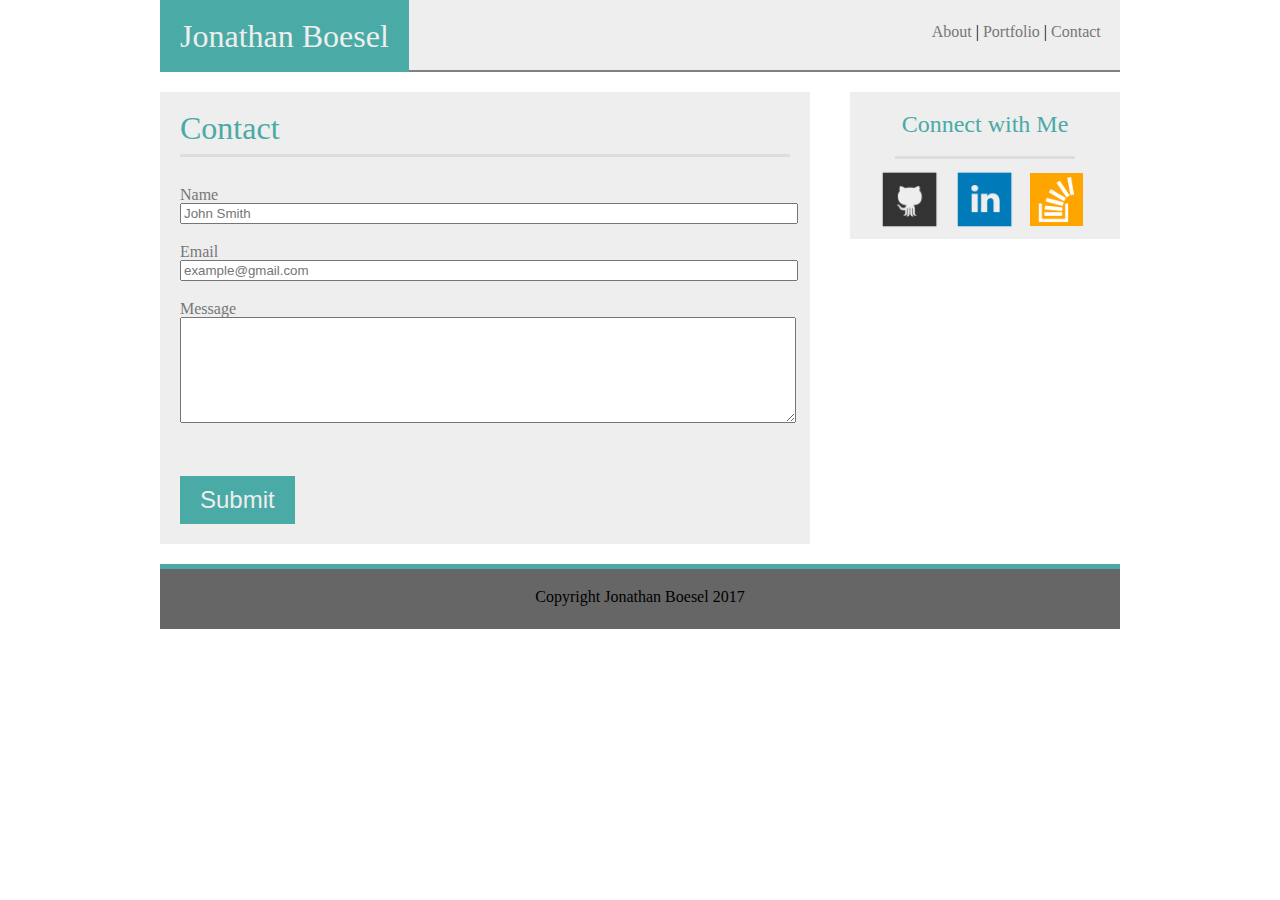
<file: contact.html>
<!DOCTYPE html>
<html lang="en-us">

<head>
    <meta charset="UTF-8">
    <title>HW Week One</title>
    <link rel="stylesheet" type="text/css" href="assets/css/reset.css">
    <link rel="stylesheet" type="text/css" href="assets/css/style.css">
</head>

<body>
    <div class="full">
        <!--Main Content Bound-->
        <div class="bound">
            <!-- Navigation Bar -->
            <nav>
                <!-- My Name -->
                <header>
                    <h1>Jonathan Boesel</h1>
                </header>
                <!-- Main Menu -->
                <div class="menu">
                    <a href="index.html">About</a> | <a href="portfolio.html">Portfolio</a> | <a href="contact.html">Contact</a>
                </div>
            </nav>
        </div>

        <!--Main Content Bound-->
        <div class="bound">
            <!-- Main Body -->
            <div>
                <!--Social Media Links-->
                <aside>
                    <div class="connect">
                        <h3>
                            Connect with Me
                        </h3>
                    </div>
                    <div class="social">
                        <a href="https://github.com/Jonathan-Boesel" target="_blank">
                            <img src="assets/images/if_github_square_107105.png" alt="github logo" style="width:60px;height:60px;border:0;">
                        </a>
                        <a href="https://www.linkedin.com/in/jonathan-boesel-751a56144/" target="_blank">
                            <img src="assets/images/if_linkedin_square_color_107091.png" alt="linkedin logo" style="width:60px;height:60px;border:0;">
                        </a>
                        <a href="https://stackoverflow.com/users/story/8840429?view=Cv" target="_blank">
                            <img src="assets/images/if_stackoverflow_273179.png" alt="stackoverflow logo" style="width:53px;height:53px;border:0;" class="overflow">
                        </a>
                    </div>
                </aside>

                <section>
                    <!-- Title of Section -->
                    <div class=title>
                        <h2>Contact</h2>
                    </div>
                    <!--User input forms-->
                    <form class=info>
                        Name <br>
                        <input class=info_input type="text" name="name" placeholder="John Smith" size="82"> <br>
                    </form>

                    <form class=info>
                        Email <br>
                        <input class=email_input type="email" name="email" placeholder="example@gmail.com" size="82"> <br>
                    </form>
                    <form class=message>
                        Message <br>
                        <textarea class=textarea name="message">
                        </textarea>
                    </form>
                    <form>
                        <input class=submit_button type="submit" value="Submit">
                    </form>
                </section>
            </div>
        </div>

        <!--Main Content Bound-->
        <div class="bound">
            <Footer>
                <h6>Copyright Jonathan Boesel 2017</h6>
            </Footer>
        </div>


    </div>


</body>

</html>
</file>
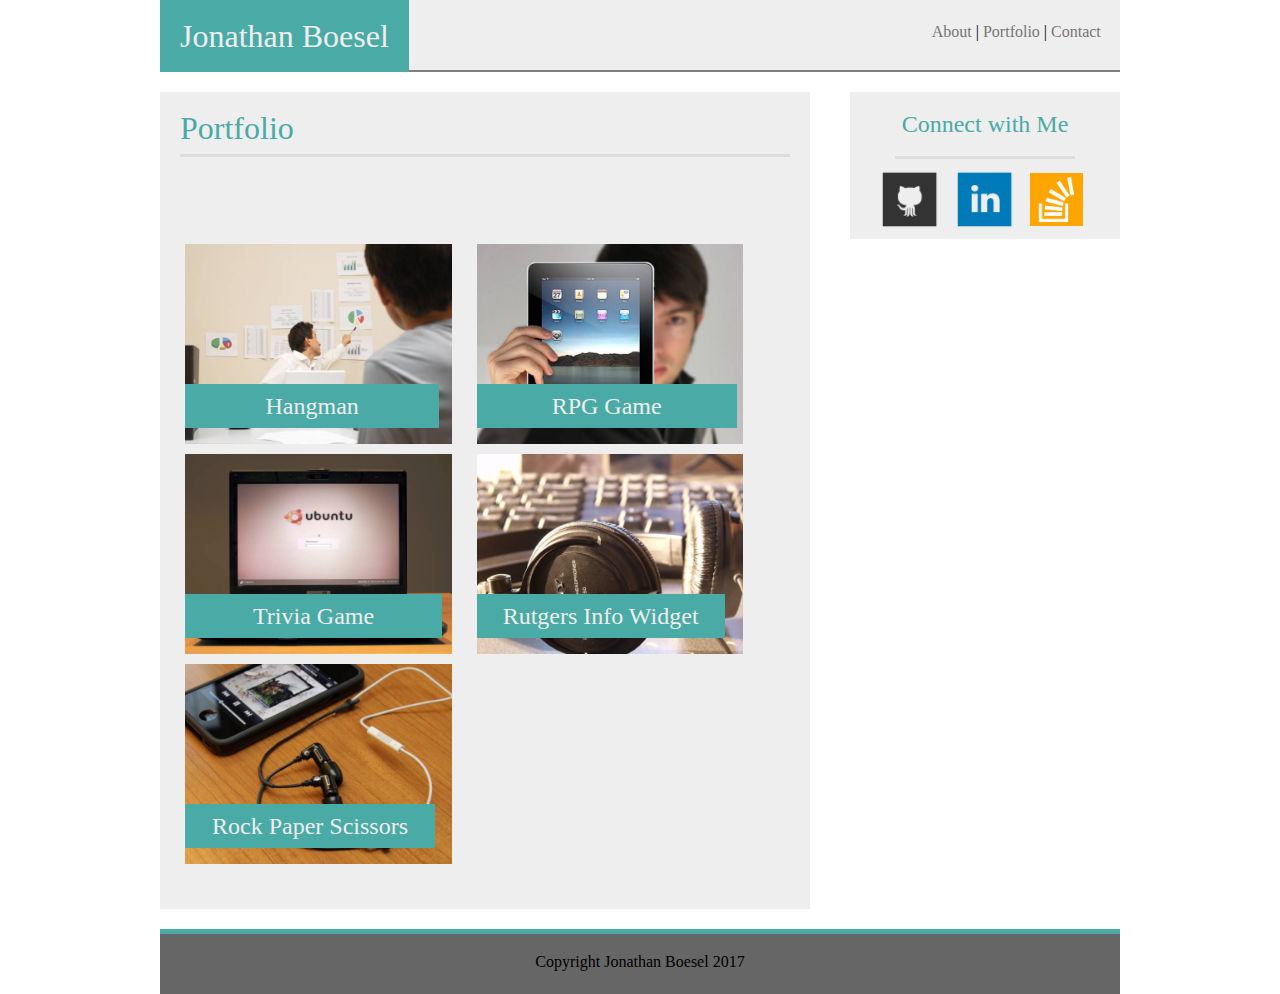
<file: portfolio.html>
<!DOCTYPE html>
<html lang="en-us">

<head>
    <meta charset="UTF-8">
    <title>HW Week One</title>
    <link rel="stylesheet" type="text/css" href="assets/css/reset.css">
    <link rel="stylesheet" type="text/css" href="assets/css/style.css">
</head>

<body>
    <div class="full">
        <!--Main Content Bound-->
        <div class="bound">
            <!-- Navigation Bar -->
            <nav>
                <!-- My Name -->
                <header>
                    <h1>Jonathan Boesel</h1>
                </header>
                <!-- Main Menu -->
                <div class="menu">
                    <a href="index.html">About</a> | <a href="portfolio.html">Portfolio</a> | <a href="contact.html">Contact</a>
                </div>
            </nav>
        </div>

        <!--Main Content Bound-->
        <div class="bound">
            <!-- Main Body -->
            <div>
                <!--Social Media Links-->
                <aside>
                    <div class="connect">
                        <h3>
                            Connect with Me
                        </h3>
                    </div>
                    <div class="social">
                        <a href="https://github.com/Jonathan-Boesel" target="_blank">
                            <img src="assets/images/if_github_square_107105.png" alt="github logo" style="width:60px;height:60px;border:0;">
                        </a>
                        <a href="https://www.linkedin.com/in/jonathan-boesel-751a56144/" target="_blank">
                            <img src="assets/images/if_linkedin_square_color_107091.png" alt="linkedin logo" style="width:60px;height:60px;border:0;">
                        </a>
                        <a href="https://stackoverflow.com/users/story/8840429?view=Cv" target="_blank">
                            <img src="assets/images/if_stackoverflow_273179.png" alt="stackoverflow logo" style="width:53px;height:53px;border:0;" class="overflow">
                        </a>
                    </div>
                </aside>

                <section>
                    <!-- Title of Content -->
                    <div class=title>
                        <h2>Portfolio</h2>
                    </div>

                    <!--Various Portfolio Picture/Links-->
                    <div class="portfolio_container">

                        <!--Hangman Picture-->
                        <a href="#">
                            <div class="port_pic2">
                                <img src="assets/images/business-q-c-640-480-9.jpg" alt="Hangman" height=200>
                                <div id=port_pic1>Hangman</div>
                            </div>

                            <!--RPG Game Picture-->
                        </a>
                        <a href="#">
                            <div class="port_pic2">
                                <img src="assets/images/technics-q-c-640-480-1.jpg" alt="RPG Game" height=200>
                                <div id="port_pic2">
                                    RPG Game
                                </div>
                            </div>
                        </a>

                        <!--Trivia Game Picture-->
                        <a href="#">
                            <div class="port_pic3">
                                <img src="assets/images/technics-q-c-640-480-3.jpg" alt="Trivia Game" height=200>
                                <div id="port_pic3">
                                    Trivia Game
                                </div>
                            </div>
                        </a>

                        <!--Rutgers Info Widget Picture-->
                        <a href="#">
                            <div class="port_pic4">
                                <img src="assets/images/technics-q-c-640-480-6.jpg" alt="Rutgers Info Widget" height=200>
                                <div id="port_pic4">
                                    Rutgers Info Widget
                                </div>
                            </div>
                        </a>

                        <!--Rock Paper Scissors Picture-->
                        <a href="#">
                            <div class="port_pic5">
                                <img src="assets/images/technics-q-c-640-480-7.jpg" alt="Rock Paper Scissors" height=200>
                                <div id="port_pic5">
                                    Rock Paper Scissors
                                </div>
                            </div>
                        </a>
                    </div>
                </section>
            </div>

            <!--Main Content Bound-->
            <div class="bound">
                <Footer>
                    <h6>Copyright Jonathan Boesel 2017</h6>
                </Footer>
            </div>
        </div>
    </div>


</body>

</html>
</file>
<file: assets/css/style.css>
.full {
    width: 100%;
    height: 100%;
    background-image: url(https://www.toptal.com/designers/subtlepatterns/patterns/vintage-concrete.png);
}

nav {
    font-family: 'Georgia', Times, Times New Roman, serif;
    height: 70px;
    border-bottom-style: solid;
    border-bottom-color: grey;
    border-bottom-width: 2px;
    background-color: #eee;
}

a {
    text-decoration: none;
    color: #777777;
}

a:hover {
  background-color:#4aaaa5;
  color:#eee;
}

header {
    font-family: 'Georgia', Times, Times New Roman, serif;
    background-color: #4aaaa5;
    font-size: 32px;
    color: #eee;
    float: left;
    padding: 20px;
}

.menu {
    float: right;
    padding: 2%;
    margin-top: 5px;
}

.bound {
    width: 960px;
    margin: 0 auto;
}

section {
    width: 610px;
    background-color: #eee;
    padding: 20px;
    margin-top: 20px;
    margin-bottom: 20px;
}

.title {
    font-family: 'Georgia', Times, Times New Roman, serif;
    color: #4aaaa5;
    font-size: 32px;
    padding-bottom: 10px;
    margin-bottom: 20px;
    border-bottom: solid;
    border-bottom-color: #dddddd
}

.about {}

img {
    float: left;
    padding-right: 15px;
}

p {
    font-family: 'Arial', 'Helvetica Neue', Helvetica, sans-serif;
    color: #777777;
}

aside {
    float: right;
    width: 270px;
    text-align: center;
    background-color: #eee;

}

.connect {
    font-family: 'Georgia', Times, Times New Roman, serif;
    color: #4aaaa5;
    font-size: 24px;
    width: 180px;
    padding: 20px 0px;
    margin: 0 auto;
    border-bottom: solid;
    border-color: #dddddd;

}

.social {
    float: left;
    padding: 10px 0px 10px 30px;
    clear: both;
}

.overflow {
    margin-top: 4px;
}

.info {
    padding: 10px 0px;
    color: #777777;
}

.info_input {
    width: 100%;
}

.email_input {
    width: 100%;
}

.message {
    padding: 10px 0px 50px 0px;
    color: #777777;
}

.submit_button {
    background-color: #4aaaa5;
    font-size: 24px;
    color: #eee;
    text-decoration: none;
    border: none;
    padding: 10px 20px;
}

.textarea {
    width: 100%;
    height: 100px;
    resize: height;
    overflow: auto;
}

.portfolio_container {
    height: 650px;
    clear: both;
}

.port_pic1 {
    float: left;
    padding: 5px;
    position: relative;
}

#port_pic1 {
    position: absolute;
    bottom: 10%;
    font-size: 24px;
    background-color: #4aaaa5;
    color: #eee;
    font-family: 'Georgia', Times, Times New Roman, serif;
    padding: 10px 80.5px;
    margin: 0 auto;
}

.port_pic2 {
    padding: 5px;
    position: relative;
    float: left;
}

#port_pic2 {
    position: absolute;
    left: ;
    bottom: 10%;
    font-size: 24px;
    background-color: #4aaaa5;
    color: #eee;
    font-family: 'Georgia', Times, Times New Roman, serif;
    padding: 10px 75px;
}

.port_pic3 {
    float: left;
    padding: 5px;
    position: relative;
}

#port_pic3 {
    position: absolute;
    bottom: 10%;
    font-size: 24px;
    background-color: #4aaaa5;
    color: #eee;
    font-family: 'Georgia', Times, Times New Roman, serif;
    padding: 10px 68px;
}

.port_pic4 {
    float: left;
    padding: 5px;
    position: relative;
}

#port_pic4 {
    position: absolute;
    bottom: 10%;
    font-size: 24px;
    background-color: #4aaaa5;
    color: #eee;
    font-family: 'Georgia', Times, Times New Roman, serif;
    padding: 10px 26px;
}

.port_pic5 {
    float: left;
    padding: 5px;
    position: relative;
}

#port_pic5 {
    position: absolute;
    bottom: 10%;
    font-size: 24px;
    background-color: #4aaaa5;
    color: #eee;
    font-family: 'Georgia', Times, Times New Roman, serif;
    padding: 10px 27px;
}

footer {
    clear: both;
    height: 40px;
    text-align: center;
    padding-top: 20px;
    background-color: #666666;
    border-top: solid;
    border-top-width: 5px;
    border-top-color: #4aaaa5;
}
</file>
